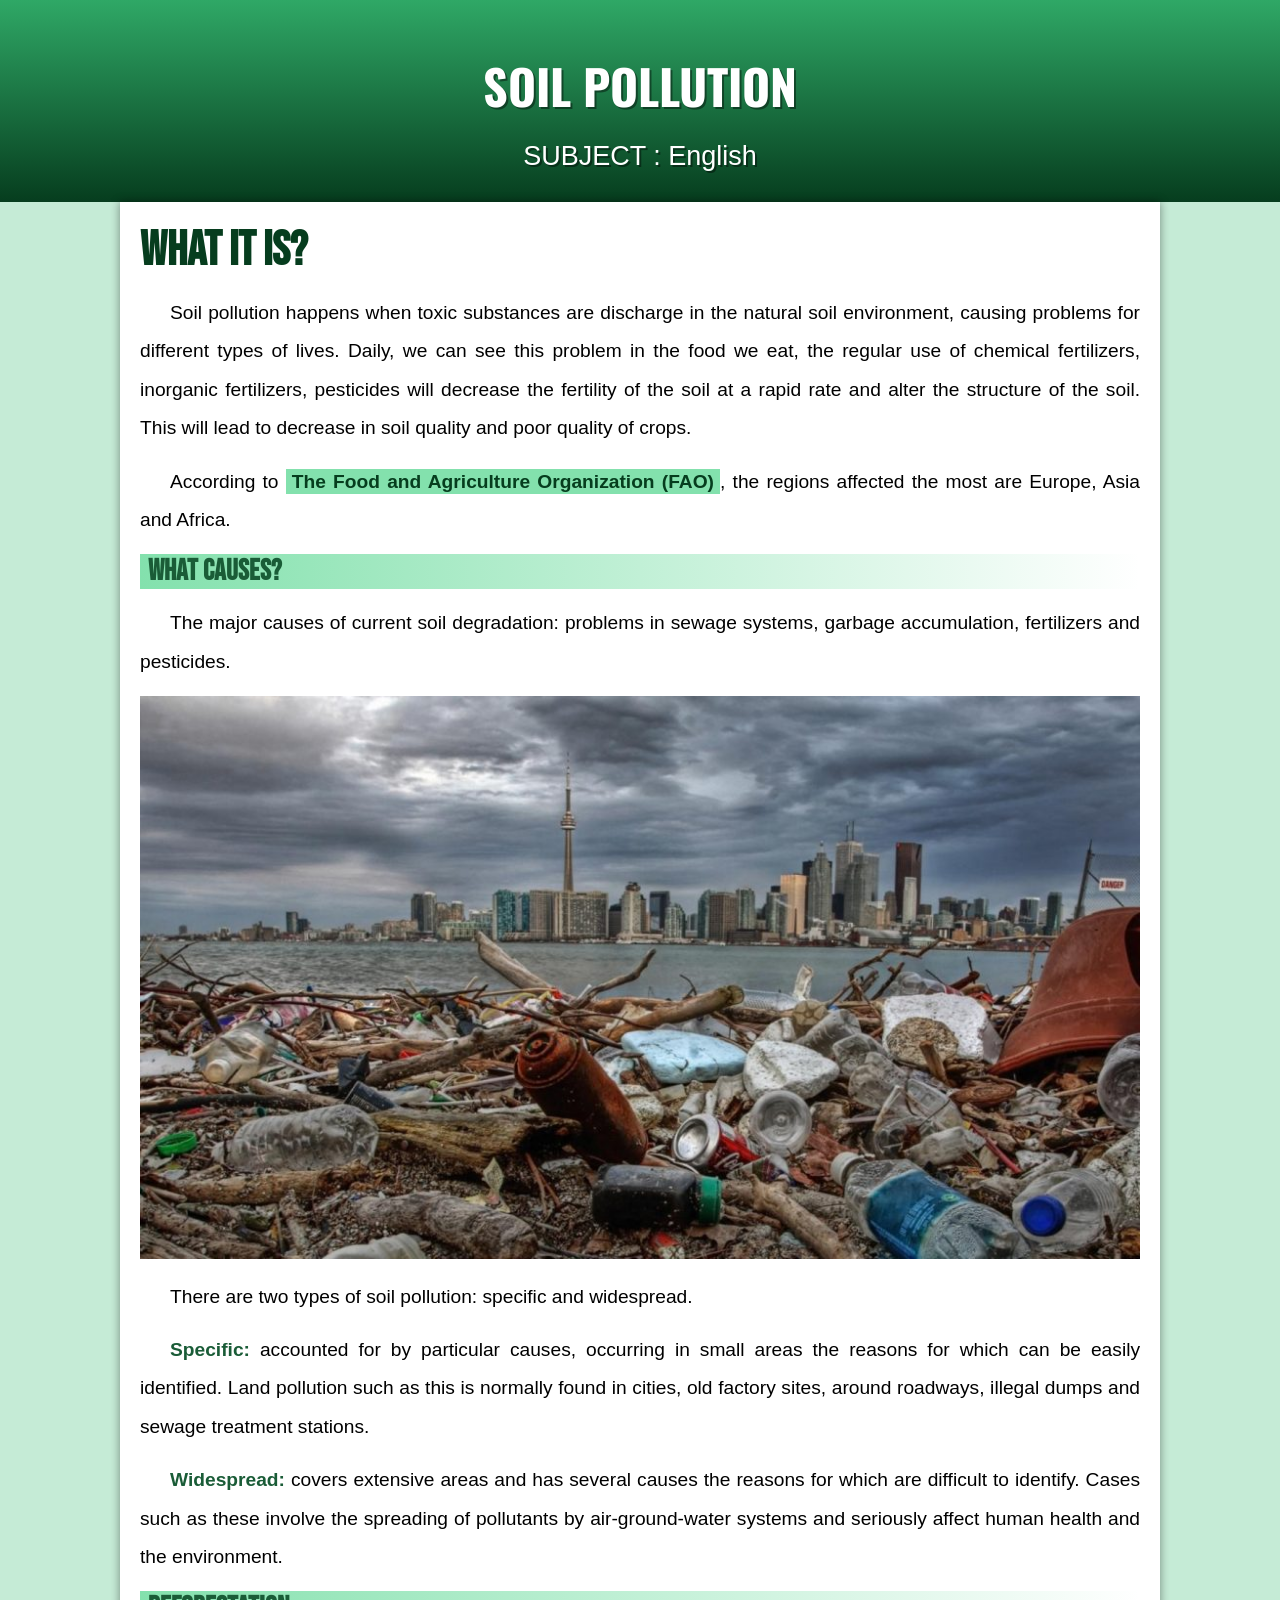
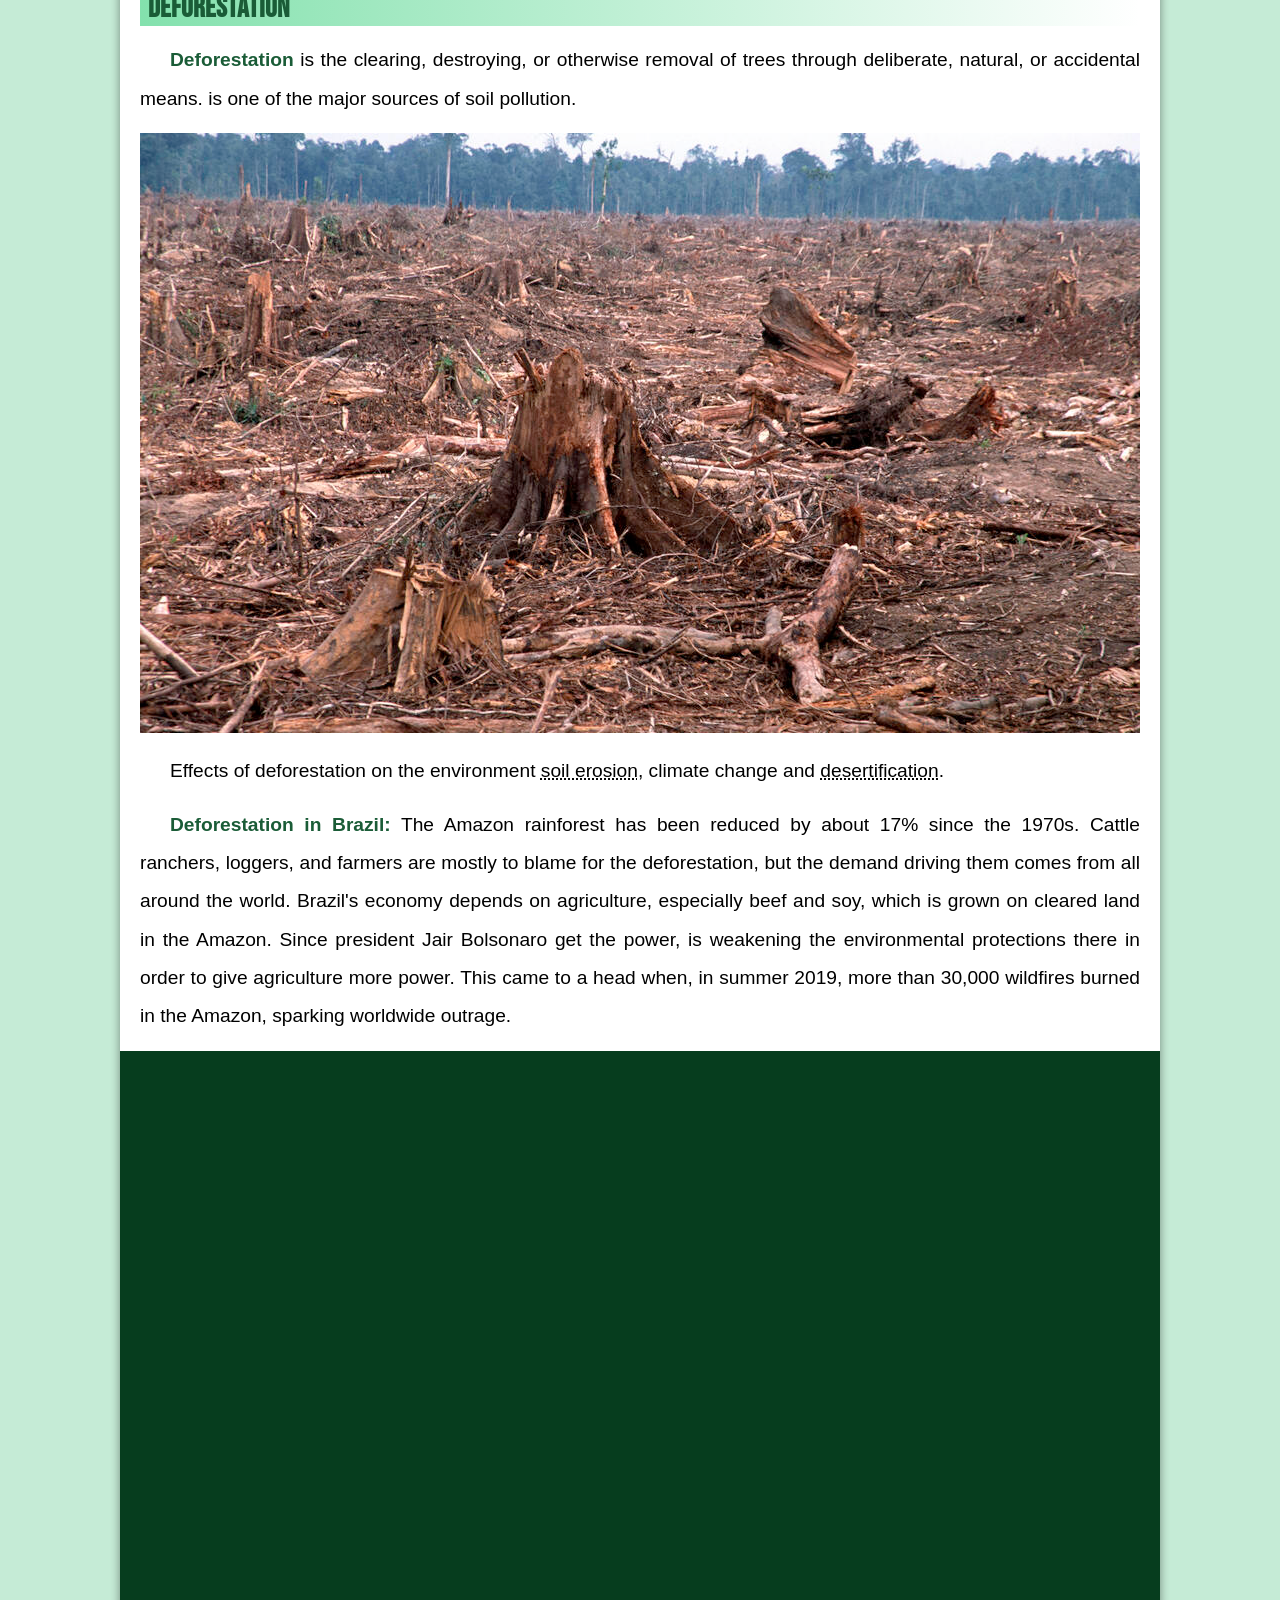
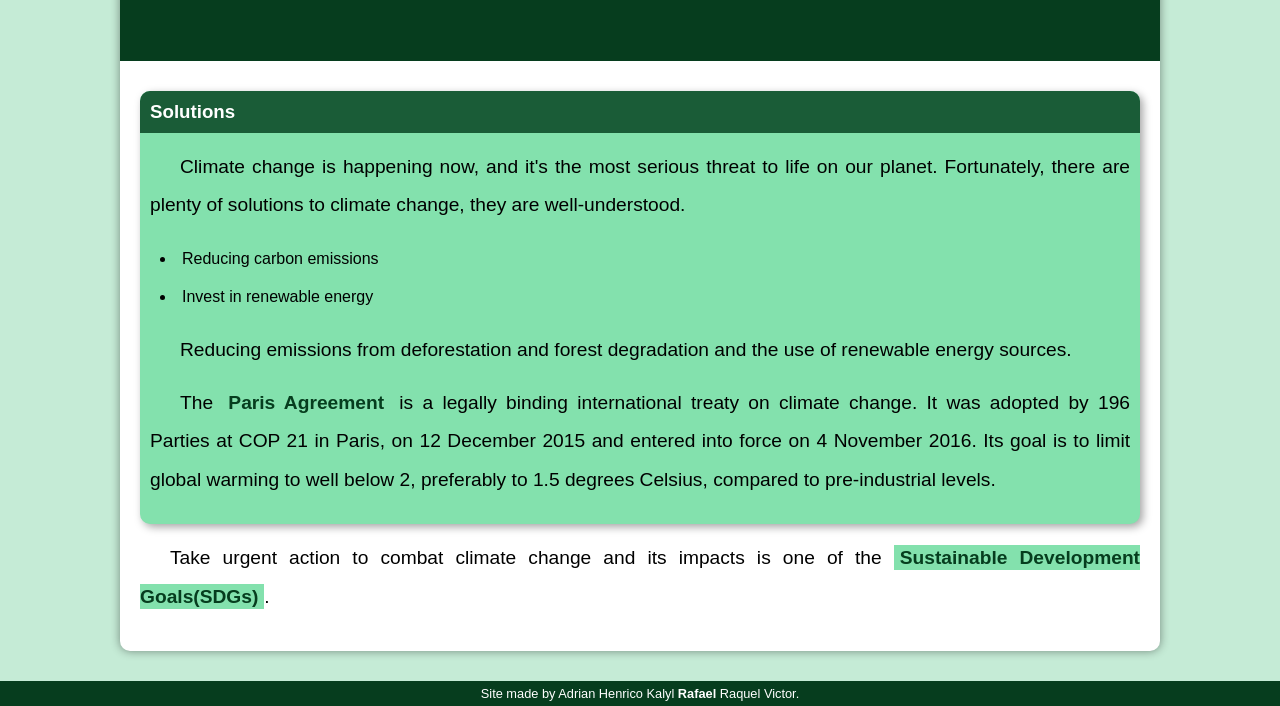
<file: index.html>
<!DOCTYPE html>
<html lang="en">
<head>
    <meta charset="UTF-8">
    <meta http-equiv="X-UA-Compatible" content="IE=edge">
    <meta name="viewport" content="width=device-width, initial-scale=1.0">
    <title>Trabalho de Inglês</title>
    <link rel="stylesheet" href="style/style.css">
</head>
<body>
    <header>
        <h1>
            soil pollution
        </h1>
        <p>
            SUBJECT : English
        </p>
    </header>
    <main>
        <article>
            <h1>What it is?</h1>

            <p>Soil pollution happens when toxic substances are discharge in the natural soil environment, causing problems for different types of lives. Daily, we can see this problem in the food we eat, the regular use of chemical fertilizers, inorganic fertilizers, pesticides will decrease the fertility of the soil at a rapid rate and alter the structure of the soil. This will lead to decrease in soil quality and poor quality of crops.</p>

            <p>According to <a href="https://www.fao.org/home/en" target="_blank">The Food and Agriculture Organization (FAO)</a>, the regions affected the most are Europe, Asia and Africa.</p>

            <h2>What causes?</h2>

            <p>The major causes of current soil degradation: problems in sewage systems, garbage accumulation, fertilizers and pesticides.</p>

            <picture>
                <source media="(max-width: 670px)" srcset="img/pollution-p.jpg">
                <img src="img/pollution.jpg" alt="earth pollution">
            </picture>

            <p>There are two types of soil pollution: specific and widespread.</p>

            <p><strong>Specific:</strong> accounted for by particular causes, occurring in small areas the reasons for which can be easily identified. Land pollution such as this is normally found in cities, old factory sites, around roadways, illegal dumps and sewage treatment stations.</p>

            <p><strong>Widespread:</strong> covers extensive areas and has several causes the reasons for which are difficult to identify. Cases such as these involve the spreading of pollutants by air-ground-water systems and seriously affect human health and the environment.</p>

            <h2>deforestation</h2>

            <p><strong>Deforestation</strong> is the clearing, destroying, or otherwise removal of trees through deliberate, natural, or accidental means. is one of the major sources of soil pollution.</p>

            <picture>
                <source media="(max-width: 670px)" srcset="img/deforestation-p.jpg">
                <img src="img/deforestation.jpg" alt="deforestation">
            </picture>

            <p>Effects of deforestation on the environment <abbr title="In this process, the soil particles are loosened or washed away in the valleys, oceans, rivers, streams or far away lands. This has been worsening due to human activities.">soil erosion</abbr>, climate change and <abbr title="Land degradation in arid, semi-arid, and dry sub-humid areas, collectively known as drylands, resulting from many factors, including human activities and climatic variations.">desertification</abbr>.</p>

            <!-- img-->

            <p><strong>Deforestation in Brazil:</strong> The Amazon rainforest has been reduced by about 17% since the 1970s. Cattle ranchers, loggers, and farmers are mostly to blame for the deforestation, but the demand driving them comes from all around the world. Brazil's economy depends on agriculture, especially beef and soy, which is grown on cleared land in the Amazon. Since president Jair Bolsonaro get the power, is weakening the environmental protections there in order to give agriculture more power. This came to a head when, in summer 2019, more than 30,000 wildfires burned in the Amazon, sparking worldwide outrage. </p>

            <div class="video">
                <iframe width="560" height="315" src="https://www.youtube.com/embed/SAZAKPUQMw0" title="YouTube video player" frameborder="0" allow="accelerometer; autoplay; clipboard-write; encrypted-media; gyroscope; picture-in-picture" allowfullscreen></iframe>
            </div>

            <aside>
                <h3>Solutions</h3>
                <p>Climate change is happening now, and it's the most serious threat to life on our planet. Fortunately, there are plenty of solutions to climate change, they are well-understood.</p>
                <ul>
                    <li>Reducing carbon emissions</li>
                    <li>Invest in renewable energy</li>
                </ul>
                <p>Reducing emissions from deforestation and forest degradation and the use of renewable energy sources.</p>
                <p>The <a href="https://www.un.org/en/climatechange/paris-agreement" target="_blank">Paris Agreement</a> is a legally binding international treaty on climate change. It was adopted by 196 Parties at COP 21 in Paris, on 12 December 2015 and entered into force on 4 November 2016. Its goal is to limit global warming to well below 2, preferably to 1.5 degrees Celsius, compared to pre-industrial levels.</p>
            </aside>
            

            <p>Take urgent action to combat climate change and its impacts is one of the <a href="https://sdgs.un.org/goals" target="_blank">Sustainable Development Goals(SDGs)</a>.</p>
        </article>
    </main>
    <footer>
        <p>Site made by Adrian Henrico Kalyl <a href="https://twitter.com/1rueful" target="_blank">Rafael</a> Raquel Victor.</p>
    </footer>
</body>
</html>
</file>
<file: style/style.css>
@charset "UTF-8";

@import url('https://fonts.googleapis.com/css2?family=Bebas+Neue&display=swap');

@import url('https://fonts.googleapis.com/css2?family=Oswald:wght@400;700&display=swap');

:root {
    --cor0: #c5ebd6;
    --cor1: #83E1AD;
    --cor2: #3DDC84;
    --cor3: #2FA866;
    --cor4: #1A5C37;
    --cor5: #063d1e;

    --fonte-padrao: Arial, Verdana, Helvetica, sans-serif;
    --fonte-destaque: 'Bebas Neue', cursive;
    --fonte-titulo: 'Oswald', sans-serif;
}

* {
    margin: 0px;
    padding: 0px;
}

body {
    background-color: var(--cor0);
    font-family: var(--fonte-padrao);
}

header {
    background-image: linear-gradient(to bottom, var(--cor3), var(--cor5));
    min-height: 150px;
    text-align: center;
}

header > h1 {
    text-transform: uppercase;
    color: #fff;
    font-family: var(--fonte-titulo);
    font-size: 3em;
    margin-bottom: 20px;
    text-shadow: 2px 2px 0px rgba(0, 0, 0, 0.418);
    padding-top: 50px;
}

header > p {
    font-family: var(--fonte-padrao);
    font-size: 3vh;
    color: #fff;
    max-width: 500px;
    padding: 0px 10px;
    margin: auto;
    padding-bottom: 30px;
    text-shadow: 2px 2px 0px rgba(0, 0, 0, 0.418);
}

main {
    min-width: 300px;
    max-width: 1000px;
    margin: auto;
    margin-bottom: 30px;
    padding: 20px;
    background-color: #fff;
    box-shadow: 0px 0px 10px rgba(0, 0, 0, 0.425);
    border-bottom-right-radius: 10px;
    border-bottom-left-radius: 10px;
}

main h1 {
    color: var(--cor5);
    font-family: var(--fonte-destaque);
    font-size: 3em;
    font-weight: bold;
}

main h2 {
    font-family: var(--fonte-destaque);
    color: var(--cor4);
    font-size: 1.8em;
    font-weight: bold;
    background-image: linear-gradient(to right, var(--cor1), transparent);
    text-indent: 8px;
}

main p {
    margin: 15px 0px;
    text-align: justify;
    text-indent: 30px;
    font-size: 1.2em;
    line-height: 2em;
}

main strong {
    color: var(--cor4);
    font-weight: bold;
}

main a {
    text-decoration: none;
    font-weight: bold;
    color: var(--cor5);
    background-color: var(--cor1);
    padding: 2px 6px;
}

main a:hover {
    text-decoration: underline;
    color: var(--cor4);
}

main img {
    width: 100%;
}

div.video {
    background-color: var(--cor5);
    margin: 0px -20px 30px -20px;
    padding: 20px;
    padding-bottom: 59%;
    position: relative;
}

div.video > iframe {
    position: absolute;
    top: 5%;
    left: 5%;
    width: 90%;
    height: 90%;
}

aside {
    background-color: var(--cor1);
    padding: 10px;
    border-radius: 10px;
    box-shadow: 3px 3px 8px rgba(0, 0, 0, 0.356);
}

aside > h3 {
    background-color: var(--cor4);
    color: #fff;
    padding: 10px;
    margin: -10px -10px 0px -10px;
    border-radius: 10px 10px 0px 0px;
}

aside > ul {
    list-style-position: inside;
}

aside  li {
    padding: 10px;
}

footer {
    background-color: var(--cor5);
    color: #fff;
    text-align: center;
    font-size: 0.8em;
    padding: 5px;
}

footer a {
    color: #fff;
    font-weight: bolder;
    text-decoration: none;
}

footer a:hover {
    text-decoration: underline;
    color: var(--cor1);
}
</file>
